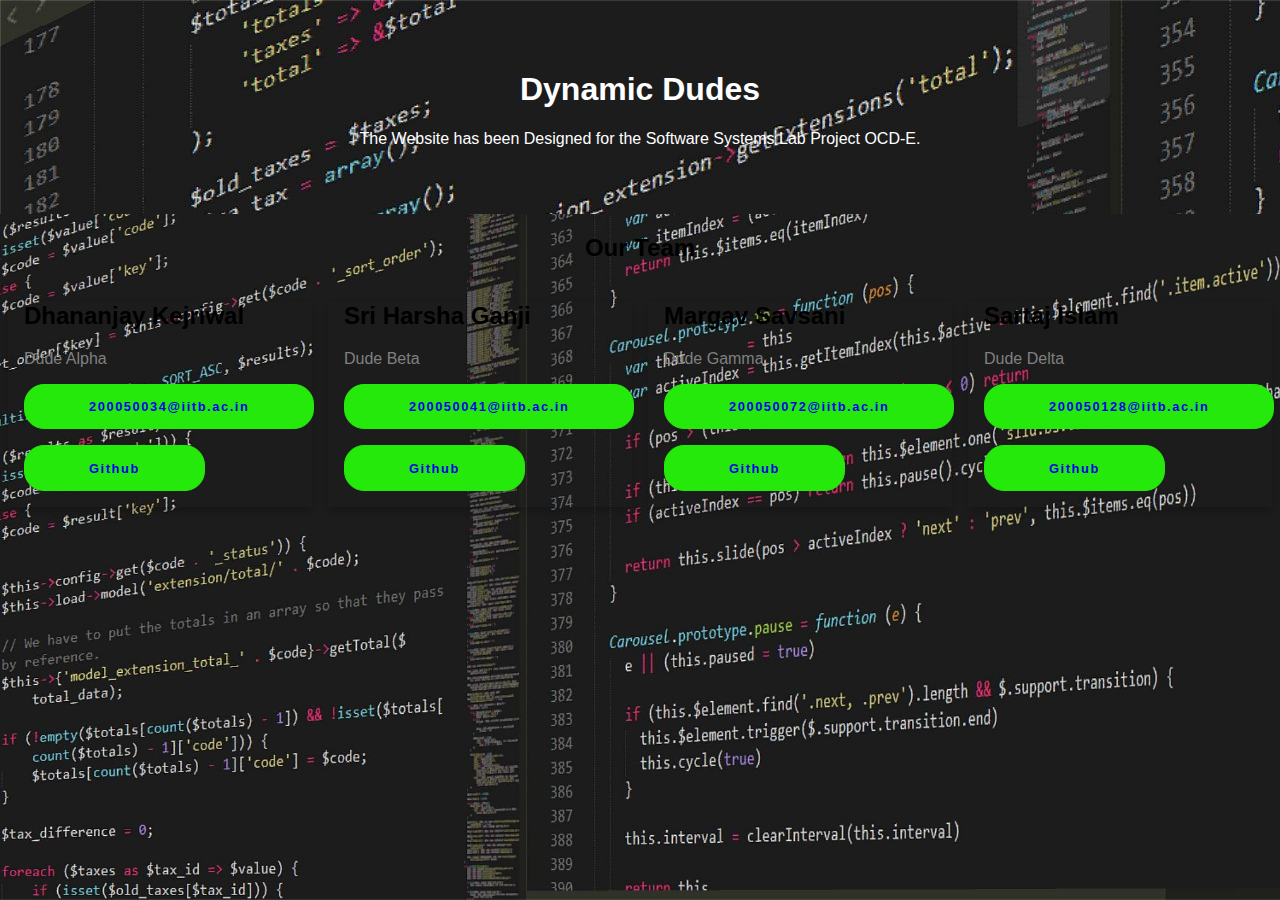
<file: oauth_app/templates/oauth_app/about_us.html>
<!DOCTYPE html>
<html>
<head>
    <link type="text/css" href="about_us.css">
    <style>
        :root{
            font-family: -apple-system, BlinkMacSystemFont, "Segoe UI", Roboto, Oxygen,  
            Ubuntu, Cantarell, "Open Sans", "Helvetica Neue", sans-serif;  
        }
        body {
            font-family: -apple-system, BlinkMacSystemFont, "Segoe UI", Roboto, Oxygen,  
            Ubuntu, Cantarell, "Open Sans", "Helvetica Neue", sans-serif;  
            background-image: url("../oauth_app/back1.jpg");  
            background-attachment: fixed;  
            background-position: center;  
            background-repeat: no-repeat;  
            background-size: cover;  
            margin: 0;
        }
  
        html {
            box-sizing: border-box;
        }
  
        *, *:before, *:after {
            box-sizing: inherit;
        }
  
        .column {
            float: left;
            width: 25%;
            height: 60%;
            margin: auto;
        }
  
        .card {
            box-shadow: 0 4px 8px 0 rgba(0, 0, 0, 0.2);
            margin: 8px;
        }
  
        .about-section {
            padding: 50px;
            text-align: center;
            background-color: #474e5d;
            background-image: url("back1.jpg");
            color: white;
        }
  
        .container {
            padding: 0 16px;
        }
  
        .container::after, .row::after {
            content: "";
            clear: both;
            display: table;
        }
  
        .title {
            color: grey;
        }
  
        .button {
        background-color: #24e90a;  
        background-image: linear-gradient(90deg, #24e90a 0%, var(--lightblue) 74%);  
        border-radius: 20px;  
        border: 1px solid #24e90a;  
        color: var(--white);  
        cursor: pointer;  
        font-size: 0.8rem;  
        font-weight: bold;  
        letter-spacing: 0.1rem;  
        padding: 0.9rem 4rem;   
        transition: transform 80ms ease-in;
        }
  
        .button:hover {
            background-color: #555;
        }
  
        @media screen and (max-width: 650px) {
            .column {
                width: 100%;
                display: block;
            }
        }
    </style>
</head>
<body>


<div class="about-section">
    <h1>Dynamic Dudes</h1>
    <p>The Website has been Designed for the Software Systems Lab Project OCD-E.</p>
    
  </div>
  
  <h2 style="text-align:center">Our Team</h2>
  <div class="row">
    <div class="column">
      <div class="card">
        <!-- <img src="" alt="Dhananjay" style="width:100%"> -->
        <div class="container">
          <h2>Dhananjay Kejriwal</h2>
          <p class="title">Dude Alpha</p>
          <!-- <p>Implemented the bonus features like Environment Isolation and Offline Compilation</p> -->
          <p><a href="mailto: 200050034@iitb.ac.in"><button class="button">200050034@iitb.ac.in</button></a></p>
          <p><a href="https:github.com/dhananjayiitb"><button class="button">Github</button></a></p>
        </div>
      </div>
    </div>
  

    <div class="column">
      <div class="card">
        <!-- <img src="" alt="Harsha" style="width:100%"> -->
        <div class="container">
          <h2>Sri Harsha Ganji</h2>
          <p class="title">Dude Beta</p>
          <!-- <p>Implemented the front-end part of the website using html and css</p> -->
          <p><a href="mailto: 200050041@iitb.ac.in"><button class="button">200050041@iitb.ac.in</button></a></p>
          <p><a href="https:github.com/harsha200050041"><button class="button">Github</button></a></p>
        </div>
      </div>
    </div>

    <div class="column">
      <div class="card">
        <!-- <img src="" alt="Margav" style="width:100%"> -->
        <div class="container">
          <h2>Margav Savsani</h2>
          <p class="title">Dude Gamma</p>
          <!-- <p>Implemented the authorization part and login with google part of this website</p> -->
          <p><a href="mailto: 200050072@iitb.ac.in"><button class="button">200050072@iitb.ac.in</button></a></p>
          <p><a href="https:github.com/margavsavsani"><button class="button">Github</button></a></p>
        </div>
      </div>
    </div>
  



    <div class="column">
      <div class="card">
        <!-- <img src="" alt="Sartaj" style="width:100%"> -->
        <div class="container">
          <h2>Sartaj Islam</h2>
          <p class="title">Dude Delta</p>
          <!-- <p>Implemented the online compilation part of this website.</p> -->
          <p><a href="mailto: 200050128@iitb.ac.in"><button class="button">200050128@iitb.ac.in</button></a></p>
          <p><a href="https:github.com/Sartazz7"><button class="button">Github</button></a></p>
        </div>
      </div>
    </div>
  </div> 
</body>
</html>
</file>
<file: oauth_app/templates/oauth_app/about_us.css>
body {
    font-family: Arial, Helvetica, sans-serif;
   
    margin: 0;
  }
  
  html {
    box-sizing: border-box;
  }
  
  *, *:before, *:after {
    box-sizing: inherit;
  }
  
  .column {
    float: left;
    width: 33.3%;
    margin-bottom: 16px;
    padding: 0 8px;
  }
  
  .card {
    box-shadow: 0 4px 8px 0 rgba(0, 0, 0, 0.2);
    margin: 8px;
  }
  
  .about-section {
    padding: 50px;
    text-align: center;
    background-color: #474e5d;
    
    color: white;
  }
  
  .container {
    padding: 0 16px;
  }
  
  .container::after, .row::after {
    content: "";
    clear: both;
    display: table;
  }
  
  .title {
    color: grey;
  }
  
  .button {
  background-color: #0367a6;  
  background-image: linear-gradient(90deg, #0367a6 0%, #0367a6 74%);  
  border-radius: 20px;  
  border: 1px solid #0367a6;  
  color: var(--white);  
  cursor: pointer;  
  font-size: 0.8rem;  
  font-weight: bold;  
  letter-spacing: 0.1rem;  
  padding: 0.9rem 4rem;  
  text-transform: uppercase;  
  transition: transform 80ms ease-in;
  }
  
  .button:hover {
    background-color: #555;
  }
  
  @media screen and (max-width: 650px) {
    .column {
      width: 100%;
      display: block;
    }
  }
</file>
